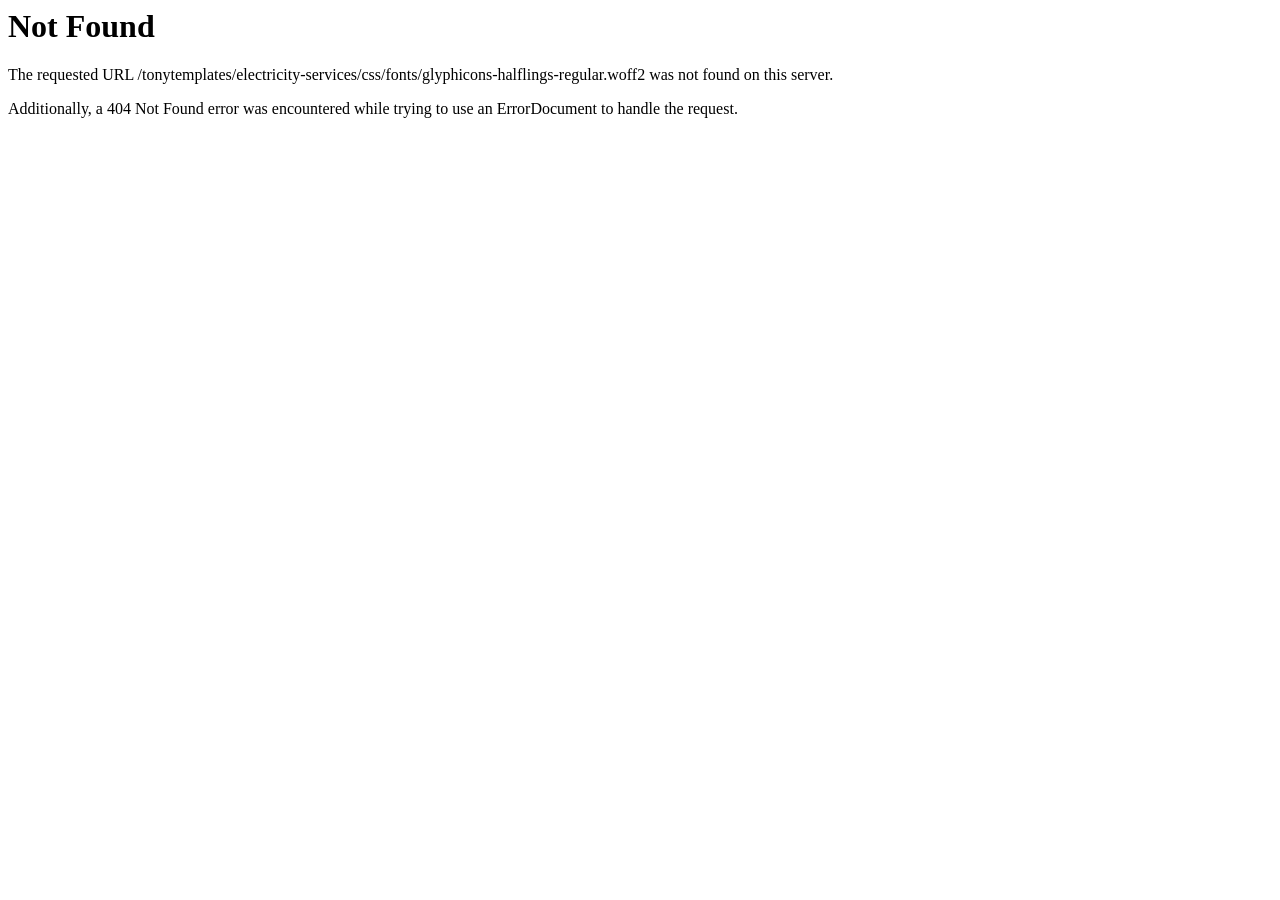
<file: electricity-services/css/fonts/glyphicons-halflings-regular-2.html>
<!DOCTYPE HTML PUBLIC "-//IETF//DTD HTML 2.0//EN">
<html><head>
<title>404 Not Found</title>
</head><body>
<h1>Not Found</h1>
<p>The requested URL /tonytemplates/electricity-services/css/fonts/glyphicons-halflings-regular.woff2 was not found on this server.</p>
<p>Additionally, a 404 Not Found
error was encountered while trying to use an ErrorDocument to handle the request.</p>
</body></html>
</file>
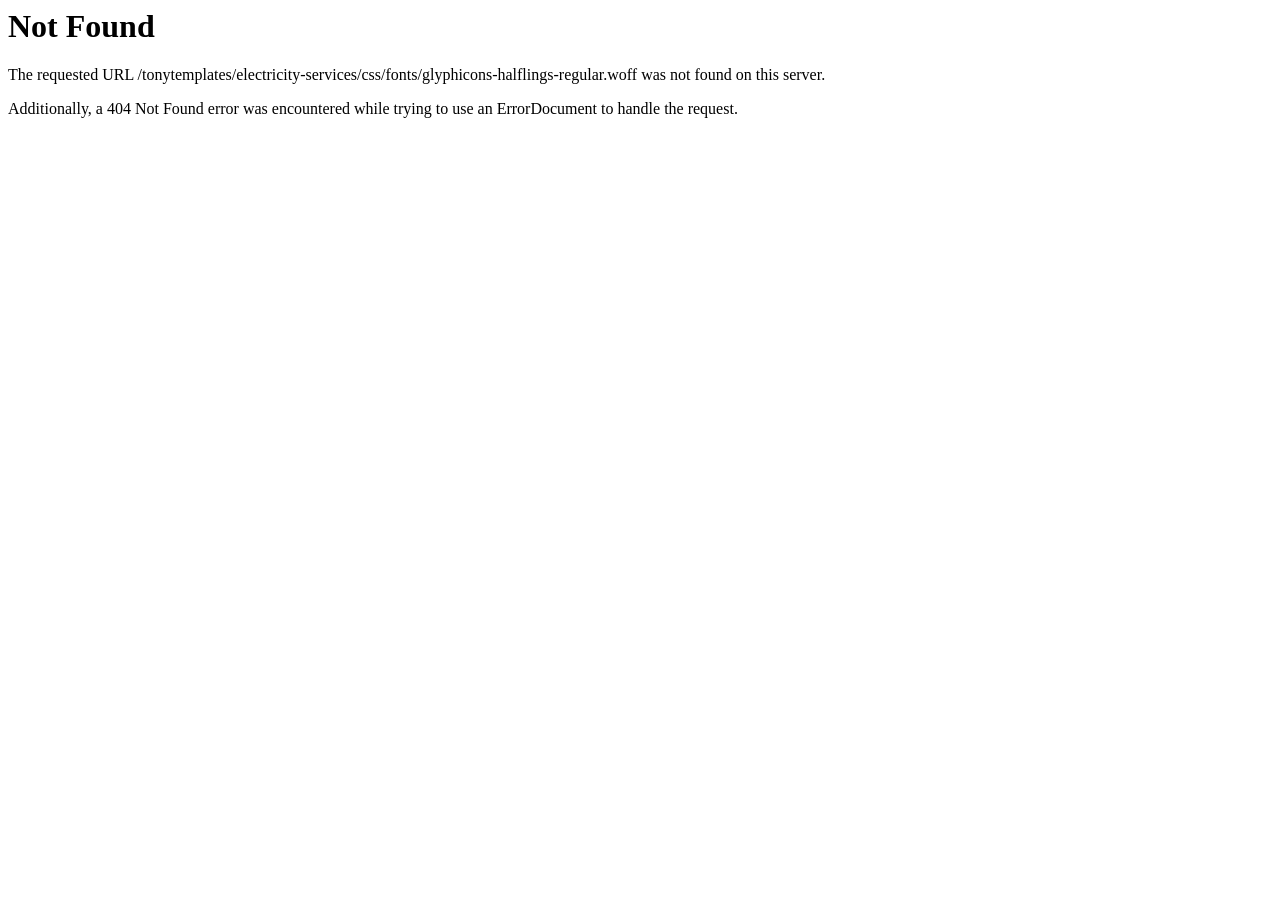
<file: electricity-services/css/fonts/glyphicons-halflings-regular-3.html>
<!DOCTYPE HTML PUBLIC "-//IETF//DTD HTML 2.0//EN">
<html><head>
<title>404 Not Found</title>
</head><body>
<h1>Not Found</h1>
<p>The requested URL /tonytemplates/electricity-services/css/fonts/glyphicons-halflings-regular.woff was not found on this server.</p>
<p>Additionally, a 404 Not Found
error was encountered while trying to use an ErrorDocument to handle the request.</p>
</body></html>
</file>
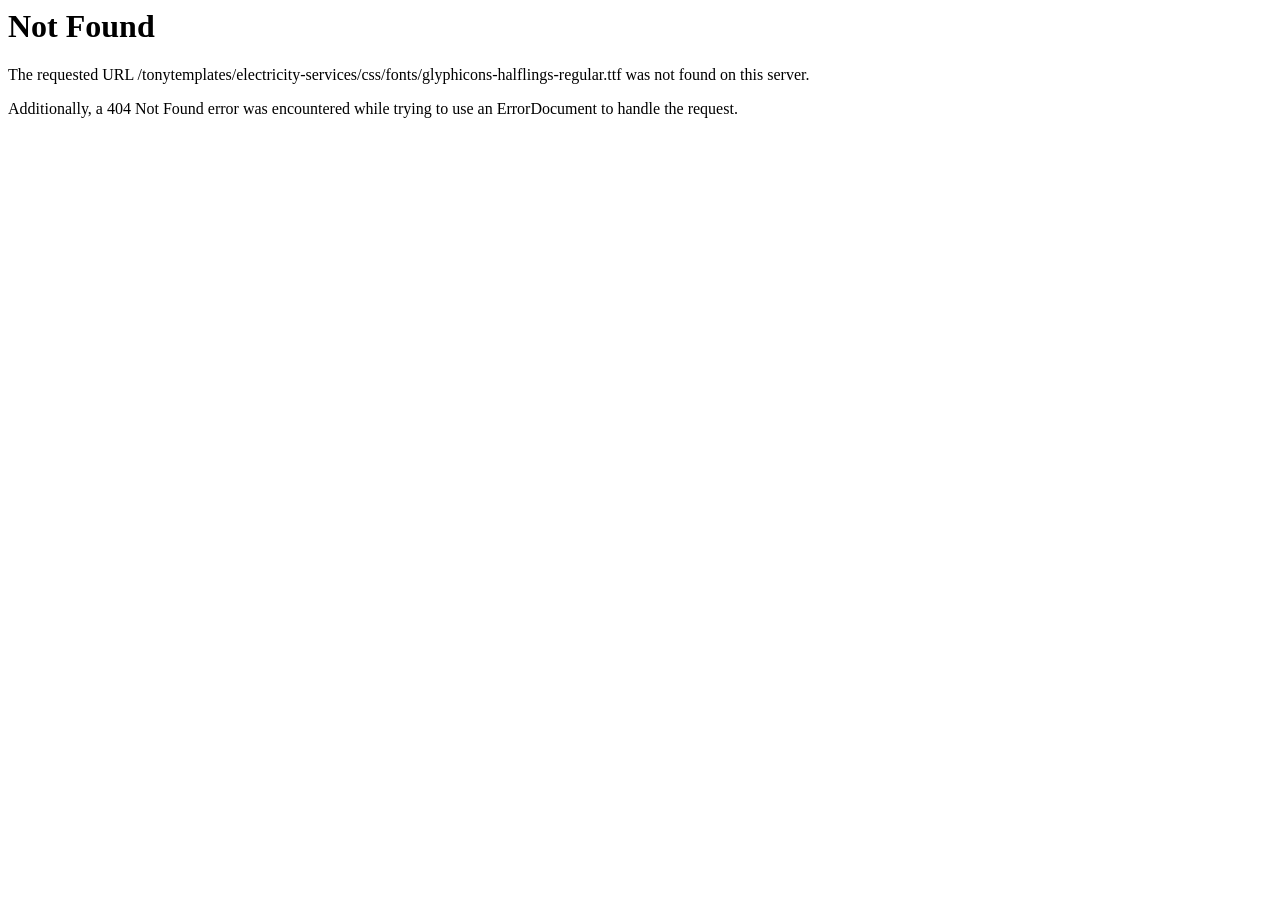
<file: electricity-services/css/fonts/glyphicons-halflings-regular-4.html>
<!DOCTYPE HTML PUBLIC "-//IETF//DTD HTML 2.0//EN">
<html><head>
<title>404 Not Found</title>
</head><body>
<h1>Not Found</h1>
<p>The requested URL /tonytemplates/electricity-services/css/fonts/glyphicons-halflings-regular.ttf was not found on this server.</p>
<p>Additionally, a 404 Not Found
error was encountered while trying to use an ErrorDocument to handle the request.</p>
</body></html>
</file>
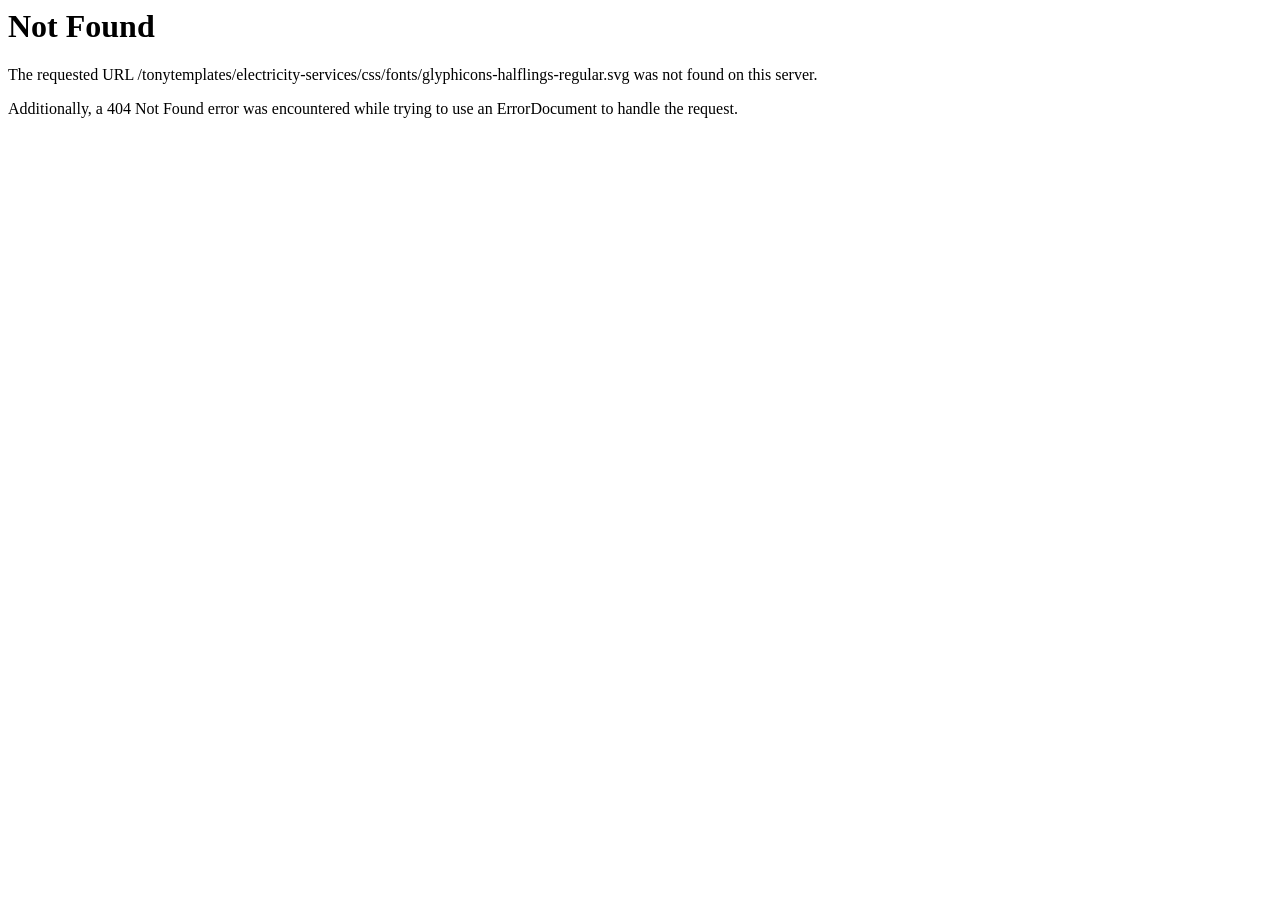
<file: electricity-services/css/fonts/glyphicons-halflings-regular-5.html>
<!DOCTYPE HTML PUBLIC "-//IETF//DTD HTML 2.0//EN">
<html><head>
<title>404 Not Found</title>
</head><body>
<h1>Not Found</h1>
<p>The requested URL /tonytemplates/electricity-services/css/fonts/glyphicons-halflings-regular.svg was not found on this server.</p>
<p>Additionally, a 404 Not Found
error was encountered while trying to use an ErrorDocument to handle the request.</p>
</body></html>
</file>
